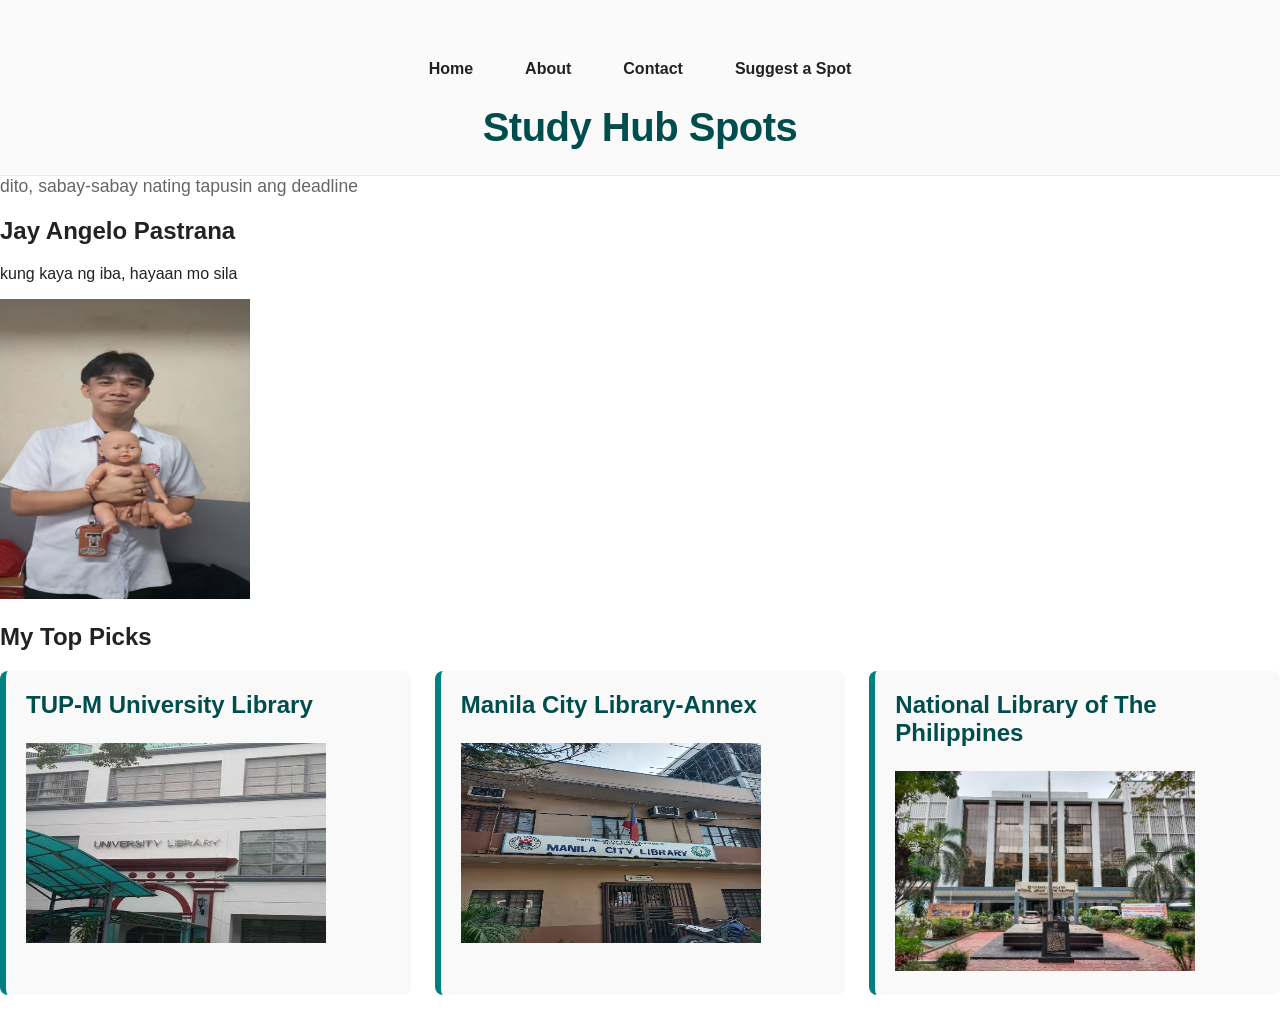
<file: index.html>
<!DOCTYPE html>
<html lang="en">
<head>
    <meta charset="UTF-8">
    <meta name="viewport" content="width=device-width, initial-scale=1.0">
    <title>Study Hub Spots</title>
    <link rel="stylesheet" href="style.css">
</head>
<body>

    <header>
         <nav>
            <ul>
                <li><a href="index.html">Home</a></li>
                <li><a href="about.html">About</a></li>
                <li><a href="contact.html">Contact</a></li>
                <li><a href="form.html">Suggest a Spot</a></li>
            </ul>
        </nav>

    <h1>Study Hub Spots</h1>
    </header>

    <p>dito, sabay-sabay nating tapusin ang deadline</p>

    <section>
        <h2>Jay Angelo Pastrana</h2>
        <p>kung kaya ng iba, hayaan mo sila</p>
        <img src="self.jpg" width="250" height="300" alt="Picture of myself">
    

    </section>
     <h2>My Top Picks</h2>

     <div class="place-grid">
     
    <article class="place-card">
        <h3><a href="places/tupm-library.html">TUP-M University Library</a></h3>
        <img src="tuplib.jpg" width="300" height="200" alt="Front of Library">
    </article>
    
    <article class="place-card">
        <h3><a href="places/manila-city-library.html">Manila City Library-Annex</a></h3>
        <img src="manilacity.webp" width="300" height="200" alt="Entrance of the Library">
    </article>
    
    <article class="place-card">
        <h3><a href="places/national-library.html">National Library of The Philippines</a></h3>
        <img src="Nationallibrary.webp" width="300" height="200" alt="Front Entrance ng Library">
    </article>
     </div>
    
</body>
</html>
</file>
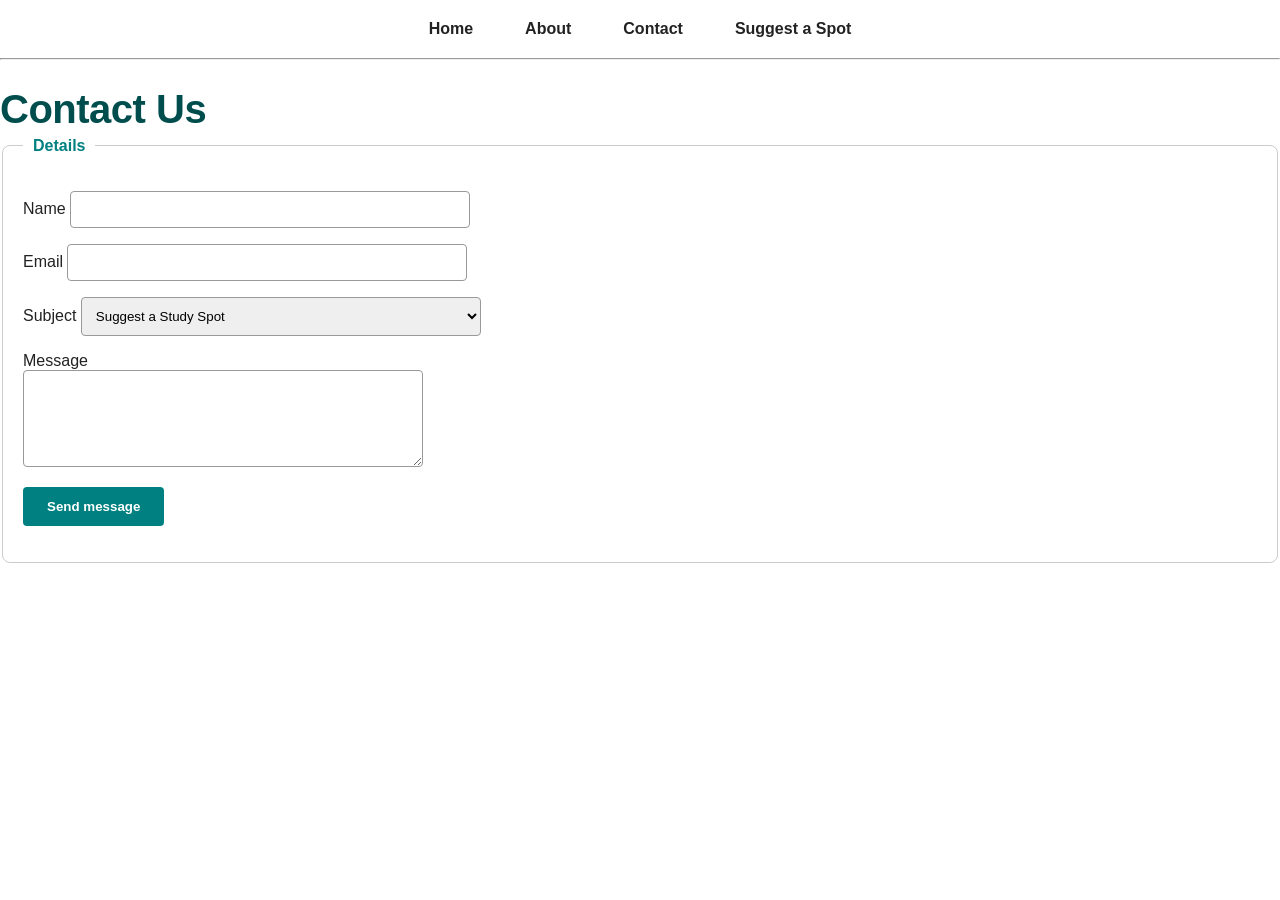
<file: contact.html>
<!DOCTYPE html>
<html lang="en">
<head>
    <meta charset="UTF-8">
    <meta name="viewport" content="width=device-width, initial-scale=1.0">
    <title>Contact Us - Study Hub Spots</title>
    <link rel="stylesheet" href="style.css">
<body>

    <nav>
        <ul>
            <li><a href="index.html">Home</a></li>
            <li><a href="about.html">About</a></li>
            <li><a href="contact.html">Contact</a></li>
            <li><a href="form.html">Suggest a Spot</a></li>
        </ul>
    </nav>
    <hr>

    <h1>
        Contact Us
    </h1>

    <form action="#" method="POST">
        
        <fieldset>
            <legend>Details</legend>

            <p>
                <label for="name">Name</label>
                <input type="text" id="name" name="name" required>
            </p>

            
            <p>
                <label for="email">Email</label>
                <input type="email" id="email" name="email" required>
            </p>

           
            <p>
                <label for="subject">Subject</label>
                <select id="subject" name="subject">
                    <option value="suggest">Suggest a Study Spot</option>
                    <option value="correction">Report a Location Correction</option>
                    <option value="feedback">General Site Feedback</option>
                    <option value="other">Something Else</option>
                </select>
            </p>

           
            <p>
                <label for="message">Message</label><br>
                <textarea id="message" name="message" rows="5" cols="40" required></textarea>
            </p>

            
            <p>
                <button type="submit">Send message</button>
            </p>

        </fieldset>
    </form>

</body>
</html>
</file>
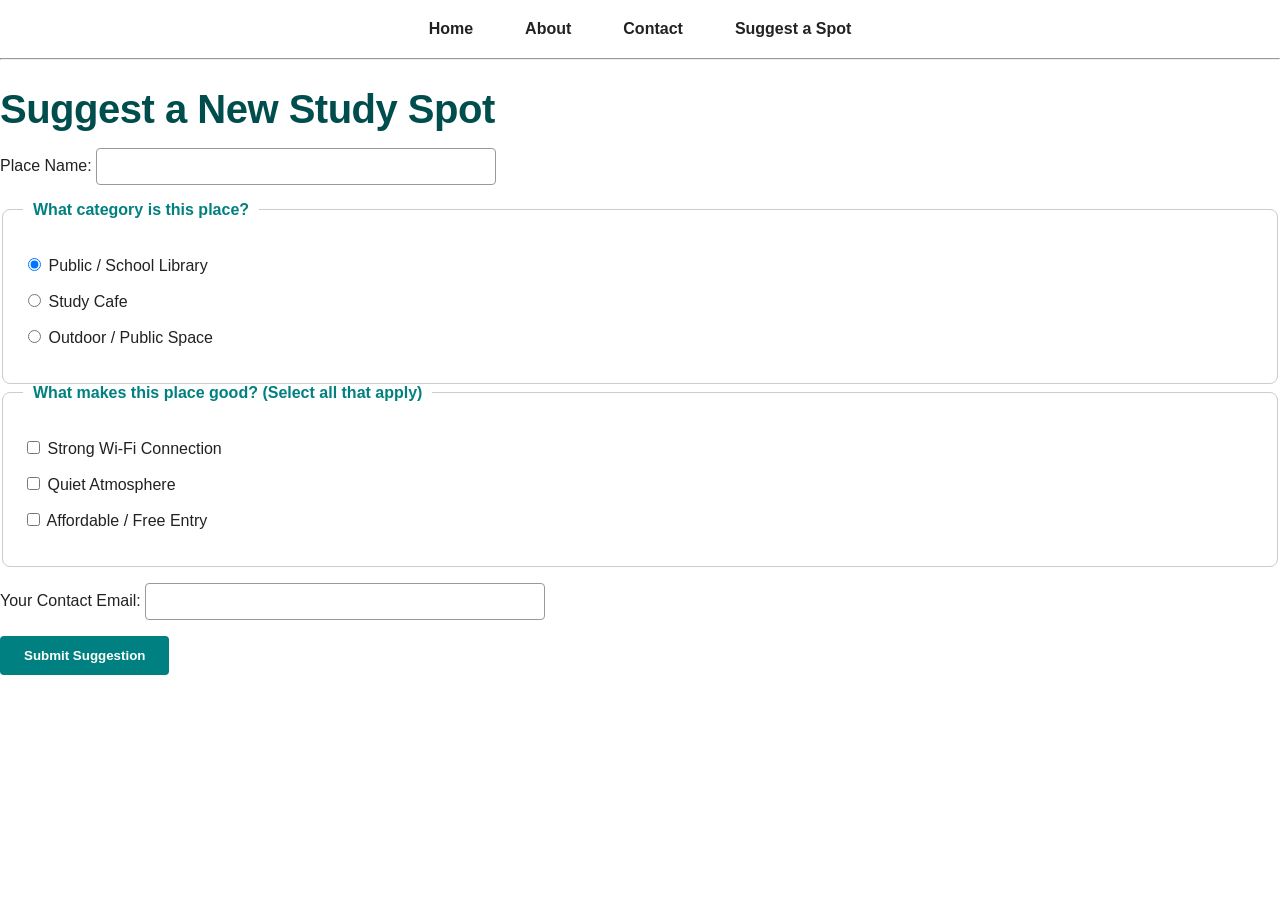
<file: form.html>
<!DOCTYPE html>
<html lang="en">
<head>
    <meta charset="UTF-8">
    <meta name="viewport" content="width=device-width, initial-scale=1.0">
    <title>Suggest a Place - Study Hub Spots</title>
    <link rel="stylesheet" href="style.css">
</head>
<body>

   
    <nav>
        <ul>
            <li><a href="index.html">Home</a></li>
            <li><a href="about.html">About</a></li>
            <li><a href="contact.html">Contact</a></li>
            <li><a href="suggest.html">Suggest a Spot</a></li>
        </ul>
    </nav>
    <hr>

    <h1>Suggest a New Study Spot</h1>

   
    <form action="#" method="POST">

       
        <p>
            <label for="place-name">Place Name:</label>
            <input type="text" id="place-name" name="place-name" required>
        </p>

       
        <fieldset>
            <legend>What category is this place?</legend>
            <p>
                <input type="radio" id="cat-library" name="category" value="library" checked>
                <label for="cat-library">Public / School Library</label>
            </p>
            <p>
                <input type="radio" id="cat-cafe" name="category" value="cafe">
                <label for="cat-cafe">Study Cafe</label>
            </p>
            <p>
                <input type="radio" id="cat-outdoor" name="category" value="outdoor">
                <label for="cat-outdoor">Outdoor / Public Space</label>
            </p>
        </fieldset>

        
        <fieldset>
            <legend>What makes this place good? (Select all that apply)</legend>
            <p>
                <input type="checkbox" id="good-wifi" name="features" value="good-wifi">
                <label for="good-wifi">Strong Wi-Fi Connection</label>
            </p>
            <p>
                <input type="checkbox" id="good-quiet" name="features" value="quiet">
                <label for="good-quiet">Quiet Atmosphere</label>
            </p>
            <p>
                <input type="checkbox" id="good-affordable" name="features" value="affordable">
                <label for="good-affordable">Affordable / Free Entry</label>
            </p>
        </fieldset>

        
        <p>
            <label for="suggest-email">Your Contact Email:</label>
            <input type="email" id="suggest-email" name="contact-email" required>
        </p>

        
        <p>
            <button type="submit">Submit Suggestion</button>
        </p>

    </form>

</body>
</html>
</file>
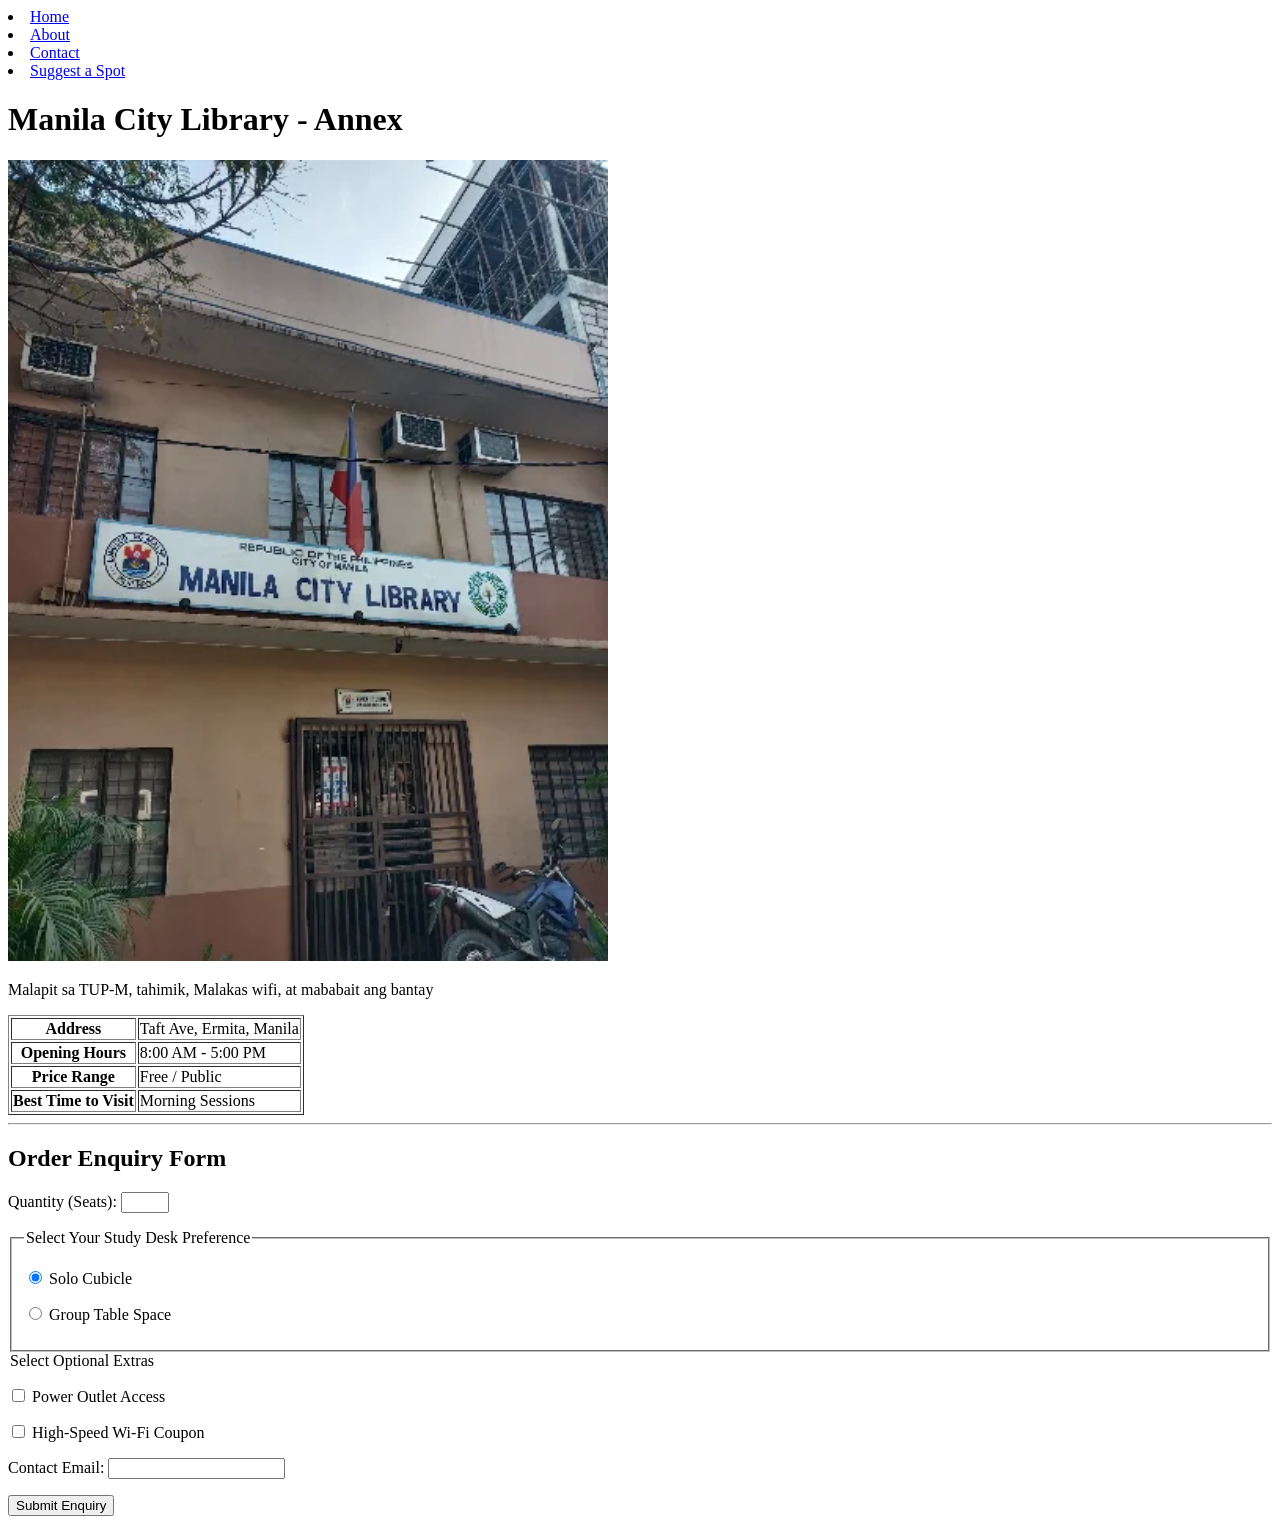
<file: places/manila-city-library.html>
<!DOCTYPE html>
<html lang="en">
<head>
    <meta charset="UTF-8">
    <meta name="viewport" content="width=device-width, initial-scale=1.0">
    <title>Manila City Library - Annex</title>
</head>
<body>
    <nav>

         <li><a href="../index.html">Home</a></li>
         <li><a href="../about.html">About</a></li>
         <li><a href="../contact.html">Contact</a></li>
         <li><a href="../form.html">Suggest a Spot</a></li>
         <link rel="style sheet" href="../style.css">
    </nav>

    <h1>Manila City Library - Annex</h1>
    <img src="../manilacity.webp" width="600" alt="Entrance of the Library">

    <p>
        Malapit sa TUP-M, tahimik, Malakas wifi, at mababait ang bantay
    </p>

    <table border="1">
        <tr><th>Address</th><td>Taft Ave, Ermita, Manila</td></tr>
        <tr><th>Opening Hours</th><td>8:00 AM - 5:00 PM</td></tr>
        <tr><th>Price Range</th><td>Free / Public</td></tr>
         <tr><th>Best Time to Visit</th><td>Morning Sessions</td></tr>
    </table>

    <hr>
    <h2>Order Enquiry Form</h2>

    <form action="#" method="POST">
        
        
        <p>
            <label for="quantity">Quantity (Seats):</label>
            <input type="number" id="quantity" name="quantity" min="1" max="20" required>
        </p>

        
        <fieldset>
            <legend>Select Your Study Desk Preference</legend>
            <p>
                <input type="radio" id="delivery-solo" name="delivery-method" value="solo" checked>
                <label for="delivery-solo">Solo Cubicle</label>
            </p>
            <p>
                <input type="radio" id="delivery-group" name="delivery-method" value="group">
                <label for="delivery-group">Group Table Space</label>
            </p>
        </fieldset>

       
            <legend>Select Optional Extras</legend>
            <p>
                <input type="checkbox" id="extra-outlet" name="extras" value="power-outlet">
                <label for="extra-outlet">Power Outlet Access</label>
            </p>
            <p>
                <input type="checkbox" id="extra-wifi" name="extras" value="premium-wifi">
                <label for="extra-wifi">High-Speed Wi-Fi Coupon</label>
            </p>
        </fieldset>


        <p>
            <label for="enquiry-email">Contact Email:</label>
            <input type="email" id="enquiry-email" name="contact-email" required>
        </p>
         
        <p>
            <button type="submit">Submit Enquiry</button>
        </p>

    </form>
</body>
</html>
</file>
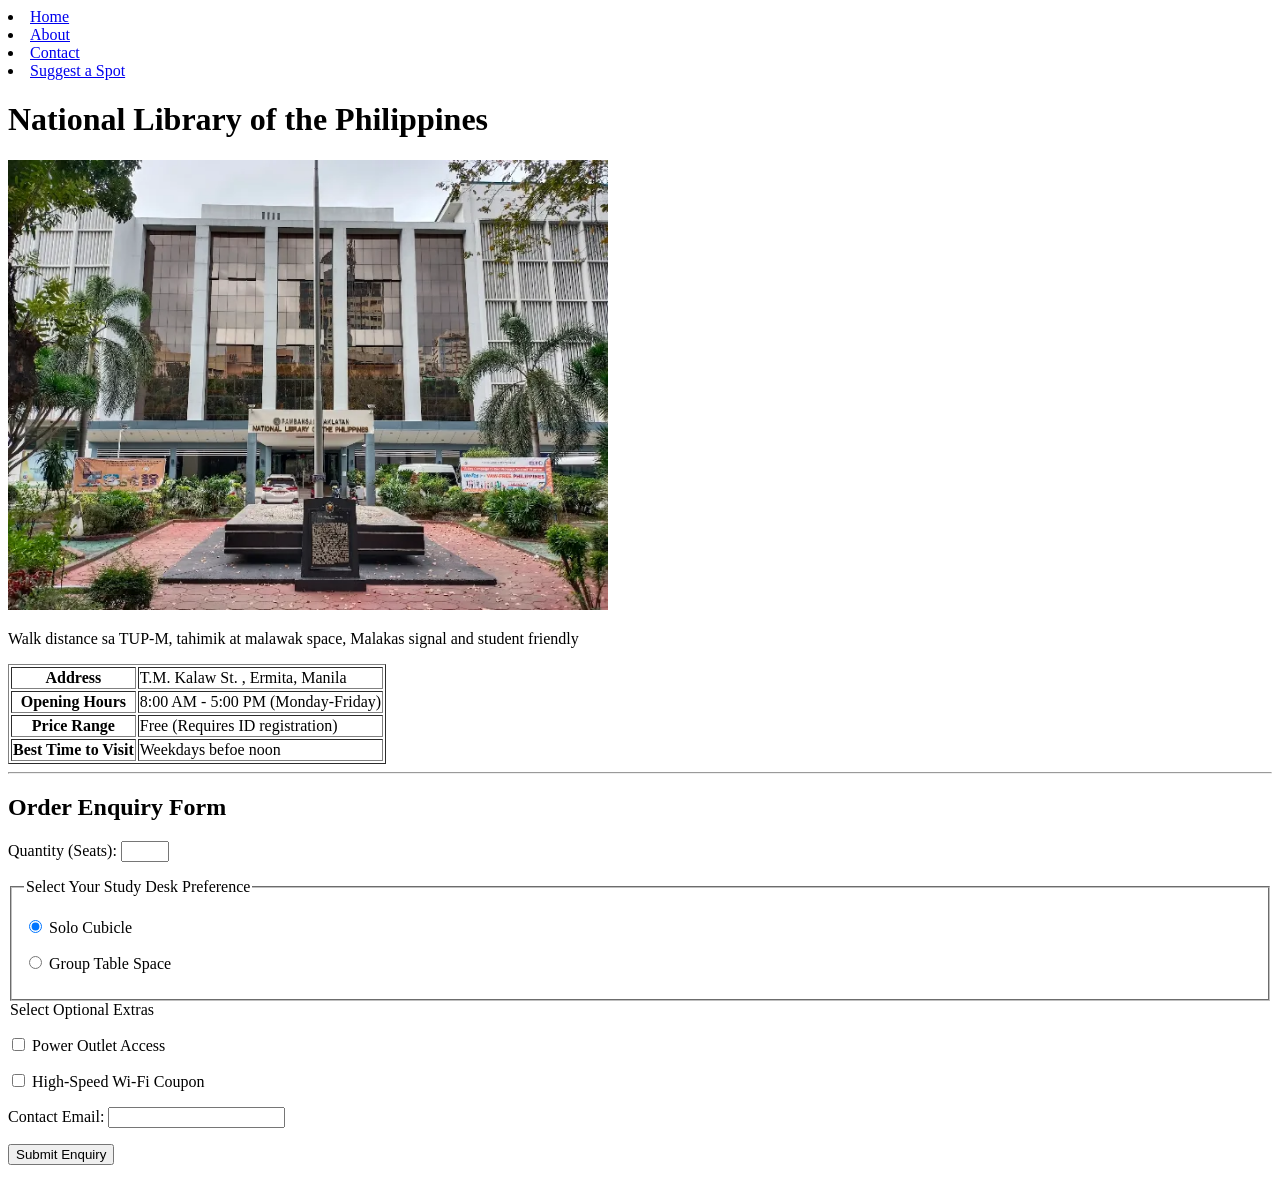
<file: places/national-library.html>
<!DOCTYPE html>
<html lang="en">
<head>
    <meta charset="UTF-8">
    <meta name="viewport" content="width=device-width, initial-scale=1.0">
    <title>National Library of the Philippines</title>
</head>
<body>
    <nav>

         <li><a href="../index.html">Home</a></li>
         <li><a href="../about.html">About</a></li>
         <li><a href="../contact.html">Contact</a></li>
         <li><a href="../form.html">Suggest a Spot</a></li>
         <link rel="style sheet" href="../style.css">
    </nav>
    

      <h1>National Library of the Philippines</h1>
    <img src="../Nationallibrary.webp" width="600" alt="Front Entrance ng Library">

    <p>
        Walk distance sa TUP-M, tahimik at malawak space, Malakas signal and student friendly
    </p>

    <table border="1">
        <tr><th>Address</th><td>T.M. Kalaw St. , Ermita, Manila</td></tr>
        <tr><th>Opening Hours</th><td>8:00 AM - 5:00 PM (Monday-Friday)</td></tr>
        <tr><th>Price Range</th><td>Free (Requires ID registration)</td></tr>
         <tr><th>Best Time to Visit</th><td>Weekdays befoe noon</td></tr>
    </table>
    
     <hr>
    <h2>Order Enquiry Form</h2>

    <form action="#" method="POST">
        
        
        <p>
            <label for="quantity">Quantity (Seats):</label>
            <input type="number" id="quantity" name="quantity" min="1" max="20" required>
        </p>

        
        <fieldset>
            <legend>Select Your Study Desk Preference</legend>
            <p>
                <input type="radio" id="delivery-solo" name="delivery-method" value="solo" checked>
                <label for="delivery-solo">Solo Cubicle</label>
            </p>
            <p>
                <input type="radio" id="delivery-group" name="delivery-method" value="group">
                <label for="delivery-group">Group Table Space</label>
            </p>
        </fieldset>

       
            <legend>Select Optional Extras</legend>
            <p>
                <input type="checkbox" id="extra-outlet" name="extras" value="power-outlet">
                <label for="extra-outlet">Power Outlet Access</label>
            </p>
            <p>
                <input type="checkbox" id="extra-wifi" name="extras" value="premium-wifi">
                <label for="extra-wifi">High-Speed Wi-Fi Coupon</label>
            </p>
        </fieldset>


        <p>
            <label for="enquiry-email">Contact Email:</label>
            <input type="email" id="enquiry-email" name="contact-email" required>
        </p>
         
        <p>
            <button type="submit">Submit Enquiry</button>
        </p>

    </form>

</body>
</html>
</file>
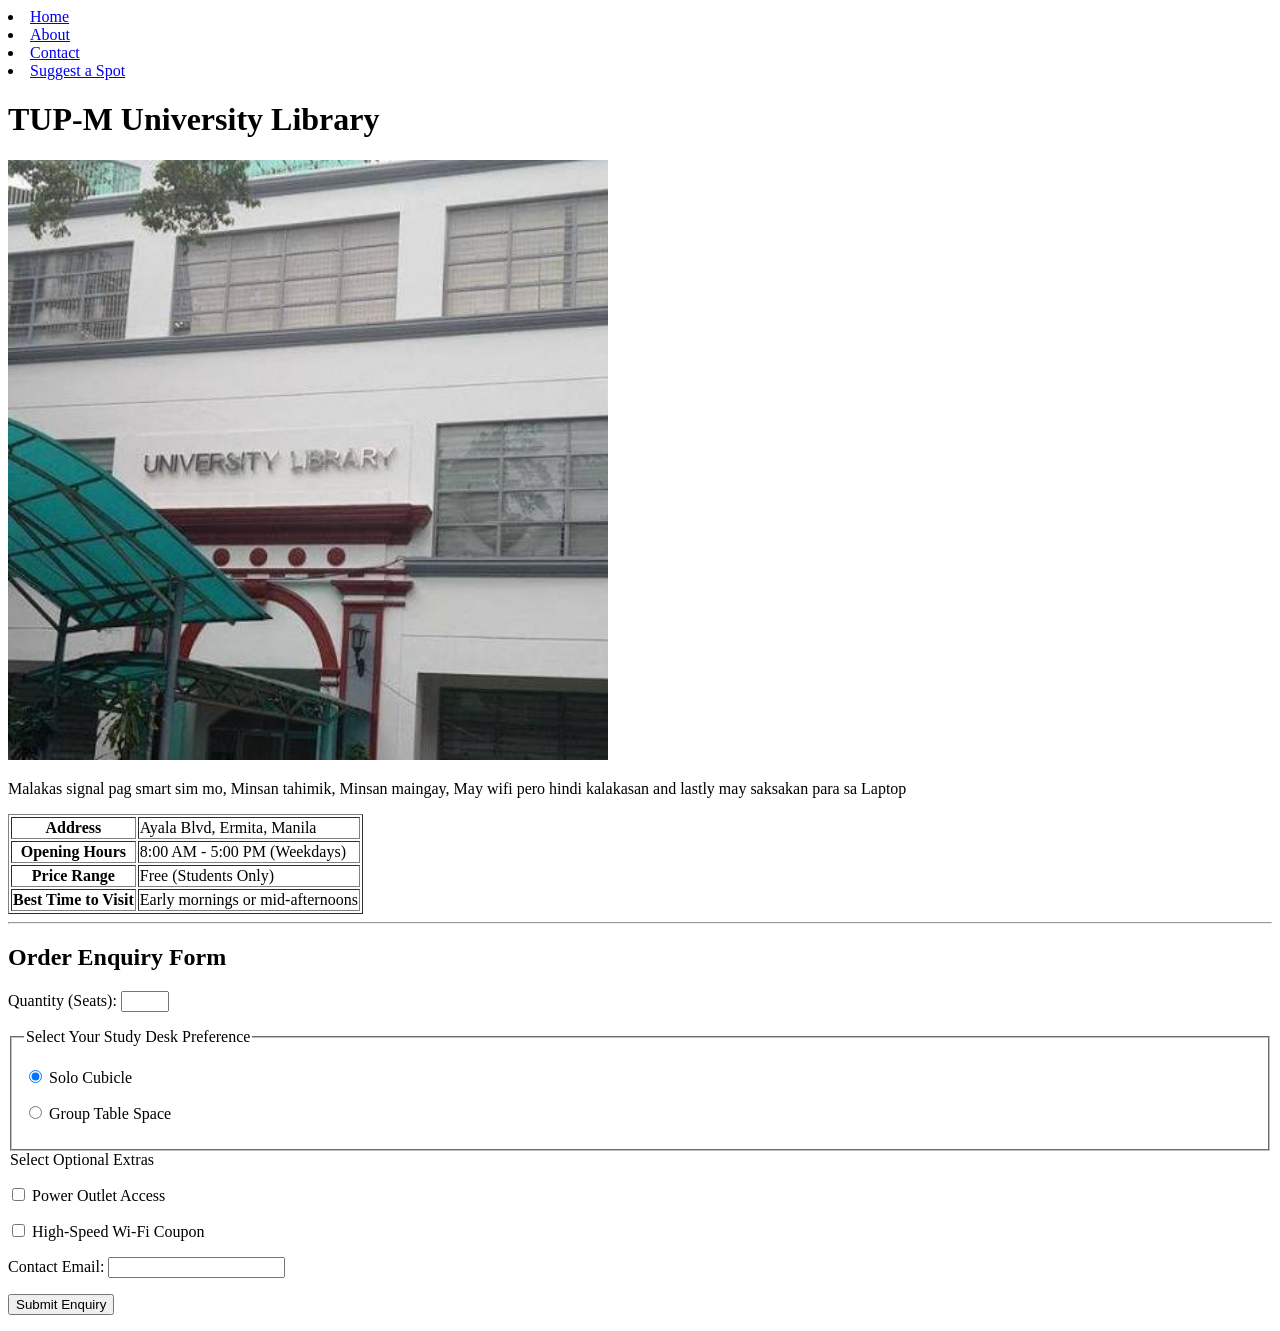
<file: places/tupm-library.html>
<!DOCTYPE html>
<html lang="en">
<head>
    <meta charset="UTF-8">
    <meta name="viewport" content="width=device-width, initial-scale=1.0">
    <title>TUP-M University Library</title>
</head>
<body>
    <nav>

         <li><a href="../index.html">Home</a></li>
         <li><a href="../about.html">About</a></li>
         <li><a href="../contact.html">Contact</a></li>
         <li><a href="../form.html">Suggest a Spot</a></li>
         <link rel="style sheet" href="../style.css">
    </nav>
    
    
    <h1>TUP-M University Library</h1>
    <img src="../tuplib.jpg" width="600" alt="Front view of the TUP Manila study area">

    <p>
        Malakas signal pag smart sim mo, Minsan tahimik, Minsan maingay, May wifi pero hindi kalakasan and lastly may saksakan para sa Laptop
    </p>

    <table border="1">
        <tr><th>Address</th><td>Ayala Blvd, Ermita, Manila</td></tr>
        <tr><th>Opening Hours</th><td>8:00 AM - 5:00 PM (Weekdays)</td></tr>
        <tr><th>Price Range</th><td>Free (Students Only)</td></tr>
         <tr><th>Best Time to Visit</th><td>Early mornings or mid-afternoons</td></tr>
    </table>

    <hr>
    <h2>Order Enquiry Form</h2>

    <form action="#" method="POST">
        
        
        <p>
            <label for="quantity">Quantity (Seats):</label>
            <input type="number" id="quantity" name="quantity" min="1" max="20" required>
        </p>

        
        <fieldset>
            <legend>Select Your Study Desk Preference</legend>
            <p>
                <input type="radio" id="delivery-solo" name="delivery-method" value="solo" checked>
                <label for="delivery-solo">Solo Cubicle</label>
            </p>
            <p>
                <input type="radio" id="delivery-group" name="delivery-method" value="group">
                <label for="delivery-group">Group Table Space</label>
            </p>
        </fieldset>

       
            <legend>Select Optional Extras</legend>
            <p>
                <input type="checkbox" id="extra-outlet" name="extras" value="power-outlet">
                <label for="extra-outlet">Power Outlet Access</label>
            </p>
            <p>
                <input type="checkbox" id="extra-wifi" name="extras" value="premium-wifi">
                <label for="extra-wifi">High-Speed Wi-Fi Coupon</label>
            </p>
        </fieldset>


        <p>
            <label for="enquiry-email">Contact Email:</label>
            <input type="email" id="enquiry-email" name="contact-email" required>
        </p>
         
        <p>
            <button type="submit">Submit Enquiry</button>
        </p>

    </form>
</body>
</html>
</file>
<file: style.css>
:root {
    --brand: #008080;         
    --brand-dark: #004d4d;   
    --bg-card: #f9f9f9;       
    --text-color: #222222;    
}

.place-card {
    background-color: var(--bg-card);  
    border-radius: 8px;                
    padding: 20px;                     
    border-left: 6px solid var(--brand); 
    margin-bottom: 24px;
    display: block;
    width: 100%;
    max-width: 600px;
}             

.place-card h3 {
    font-size: 1.5rem;                 
    margin-top: 0;
}

.place-card h3 a {
    color: var(--brand-dark);          
    text-decoration: none;
}

fieldset {
    padding: 20px;                     
    border-radius: 8px;                
    border: 1px solid #ccc;
    background-color: #ffffff;
}

legend {
    color: var(--brand);              
    font-weight: bold;
    padding: 0 10px;
}

input[type="text"],
input[type="email"],
select,
textarea {
    width: 100%;
    max-width: 400px;
    padding: 10px;                     
    box-sizing: border-box;
    border: 1px solid #999;
    border-radius: 4px;
}

button[type="submit"] {
    background-color: var(--brand);    
    color: white;
    padding: 12px 24px;                
    border: none;                     
    border-radius: 4px;
    cursor: pointer;                   
    font-weight: bold;
}

input:focus,
select:focus,
textarea:focus,
button:focus {
    outline: 3px solid var(--brand);   
    outline-offset: 2px;               
}

body {
    margin: 0;
    padding: 0;
    font-family: 'Segoe UI', Tahoma, Geneva, Verdana, sans-serif;
    color: var(--text-color);
    background-color: #ffffff;
}


header, .header-container {
    text-align: center;
    padding: 40px 20px 20px 20px;
    background-color: #fafafa;
    border-bottom: 1px solid #eaeaea;
}


h1 {
    color: var(--brand-dark);
    font-size: 2.5rem;
    margin-bottom: 5px;
    letter-spacing: -0.5px;
}


body > p:first-of-type, .subtitle {
    color: #666666;
    font-size: 1.1rem;
    margin-top: 0;
    margin-bottom: 20px;
}

nav ul {
    list-style-type: none;
    padding: 0;
    margin: 20px 0;
    display: flex;
    justify-content: center;
    gap: 20px; 
}


nav a {
    color: var(--text-color);
    text-decoration: none;
    font-weight: 600;
    font-size: 1rem;
    padding: 8px 16px;
    border-radius: 4px;
    transition: all 0.2s ease-in-out;
}

nav a:hover {
    background-color: var(--brand);
    color: white;
}


img[src*="pastrana"], .profile-img {
    border-radius: 50%; 
    border: 4px solid white;
    box-shadow: 0 4px 10px rgba(0,0,0,0.15); 
    object-fit: cover;
    margin: 15px auto;
    display: block;
}

.place-grid {
    display: flex;
    flex-wrap: wrap;
    gap: 24px;
}

.place-card {
    flex: 1 1 240px;
}
</file>
